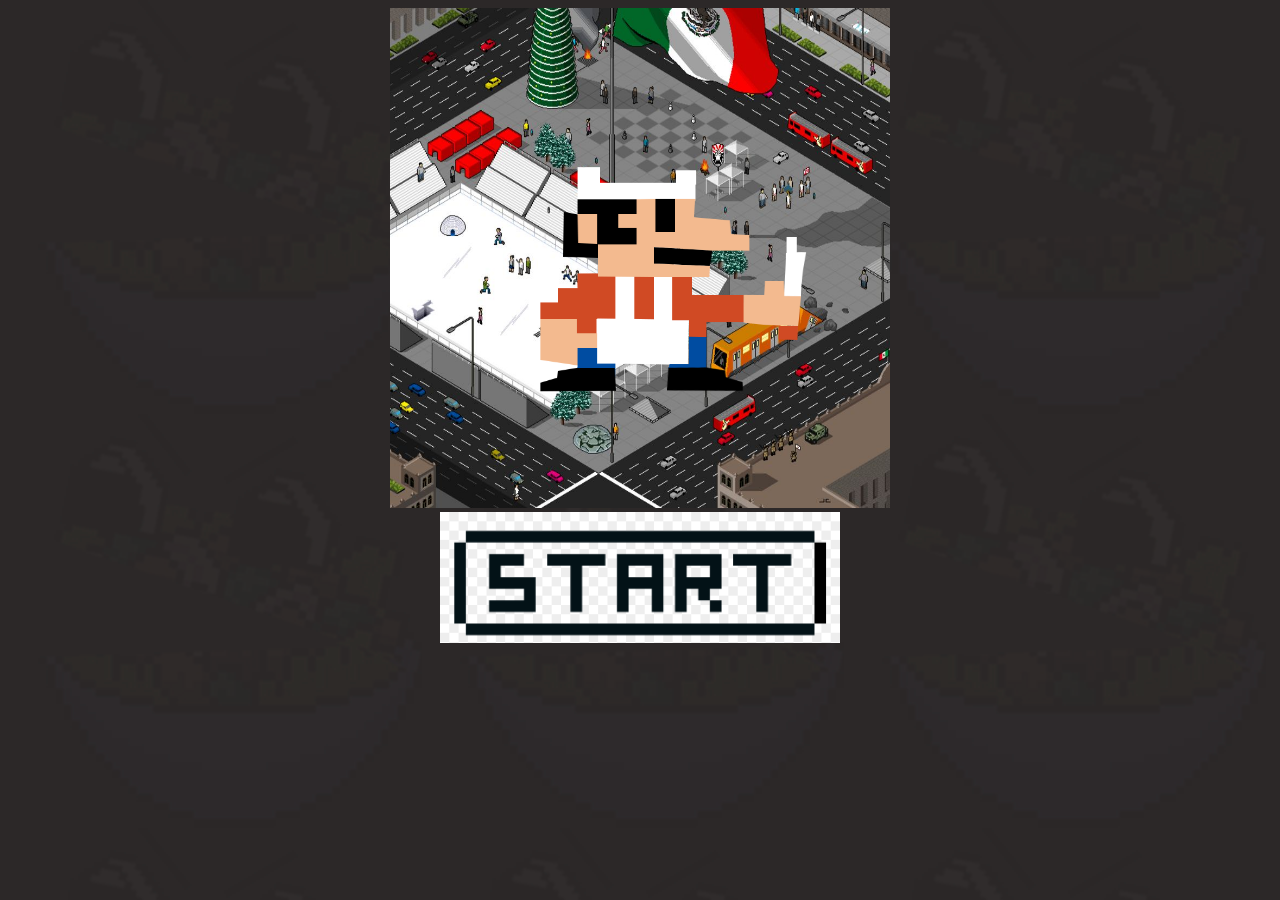
<file: index.html>
<!DOCTYPE html>
<html lang="en">
  <head>
    <meta charset="UTF-8" />
    <meta name="viewport" content="width=device-width, initial-scale=1.0" />
    <meta http-equiv="X-UA-Compatible" content="ie=edge" />
   <link rel="icon" type="image" href="images/mario1.png" sizes="16x16">
    <link rel="stylesheet" href="styles/style.css" />
    <title>Mario el Taquero</title>
  </head>
  <body>

    <div class="canvas">
      <canvas id="intro"></canvas>
    </div>

    <div class="button">
      <a href="levels/game1.html">
          <img alt="Game Logo(updated)" src="images/start-button.png" class="game-button"> 
    </div>

    <script src="javascript/intro.js"></script>
  </body>
</html>
</file>
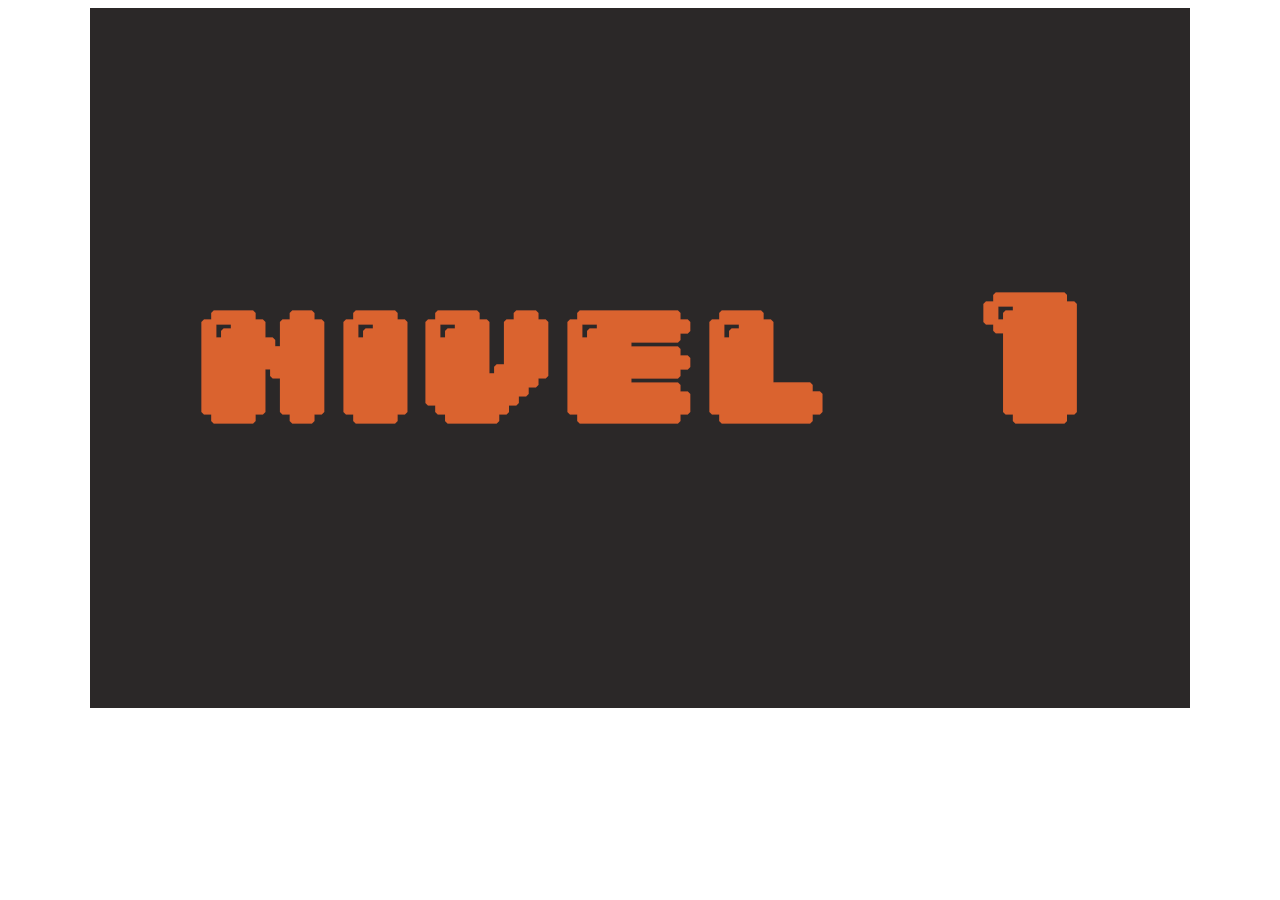
<file: game1.html>
<!DOCTYPE html>
<html lang="en">
  <head>
    <meta charset="UTF-8" />
    <meta name="viewport" content="width=device-width, initial-scale=1.0" />
    <meta http-equiv="X-UA-Compatible" content="ie=edge" />
    <link rel="icon" type="image" href="/images/mario1.png" sizes="16x16">
    <title>Tacos "El Mario"</title>
  </head>
  <body>
      <section style="text-align: center;">
      <canvas id="game"></canvas>
    </section>
      <script src="javascript/level-1.js"></script>
  </body>
</html>
</file>
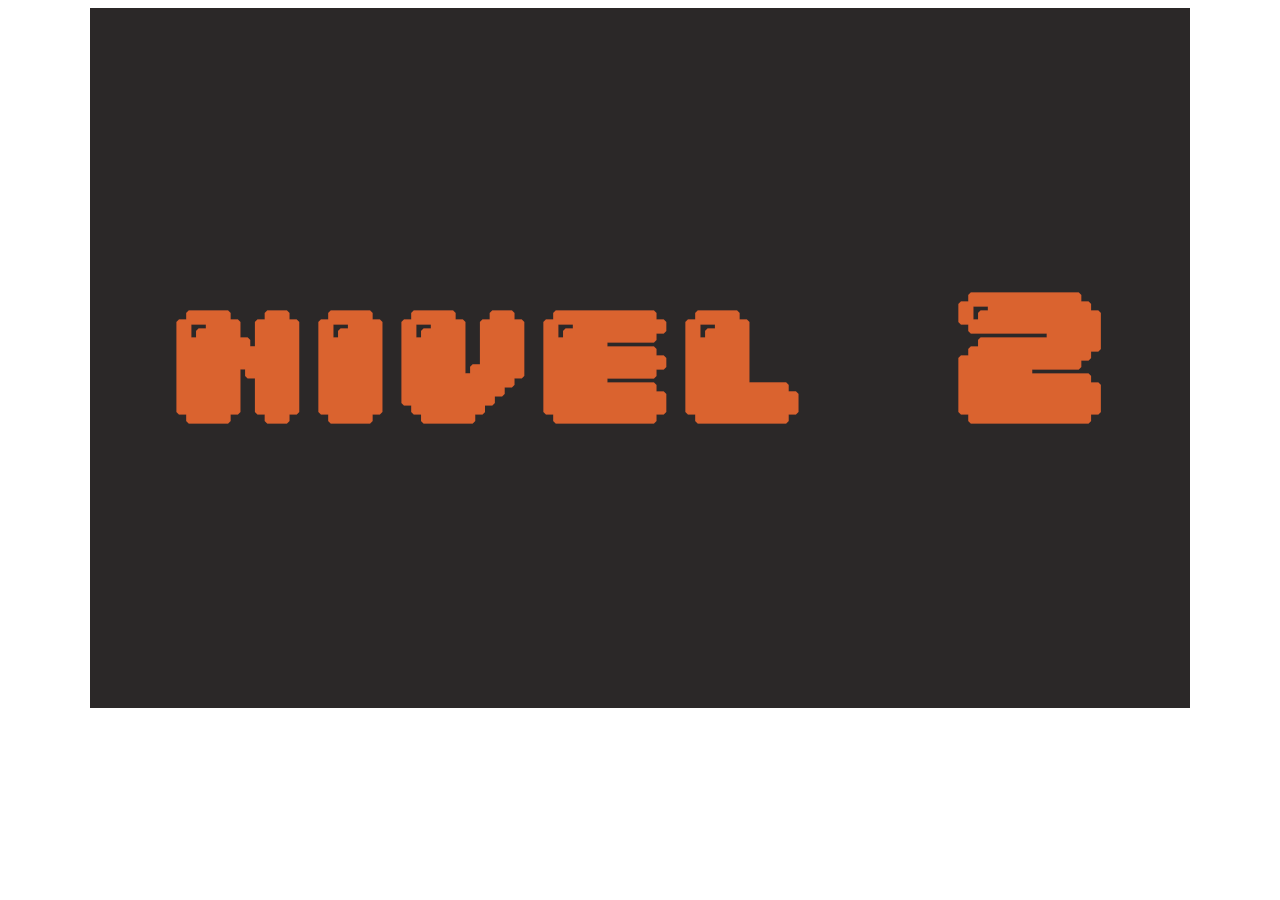
<file: game2.html>
<!DOCTYPE html>
<html lang="en">
  <head>
    <meta charset="UTF-8" />
    <meta name="viewport" content="width=device-width, initial-scale=1.0" />
    <meta http-equiv="X-UA-Compatible" content="ie=edge" />
    <link rel="icon" type="image" href="/images/mario1.png" sizes="16x16">
    <title>Tacos "El Mario"</title>
  </head>
  <body>
      <section style="text-align: center;">
      <canvas id="game"></canvas>
    </section>
      <script src="javascript/level-2.js"></script>
  </body>
</html>
</file>
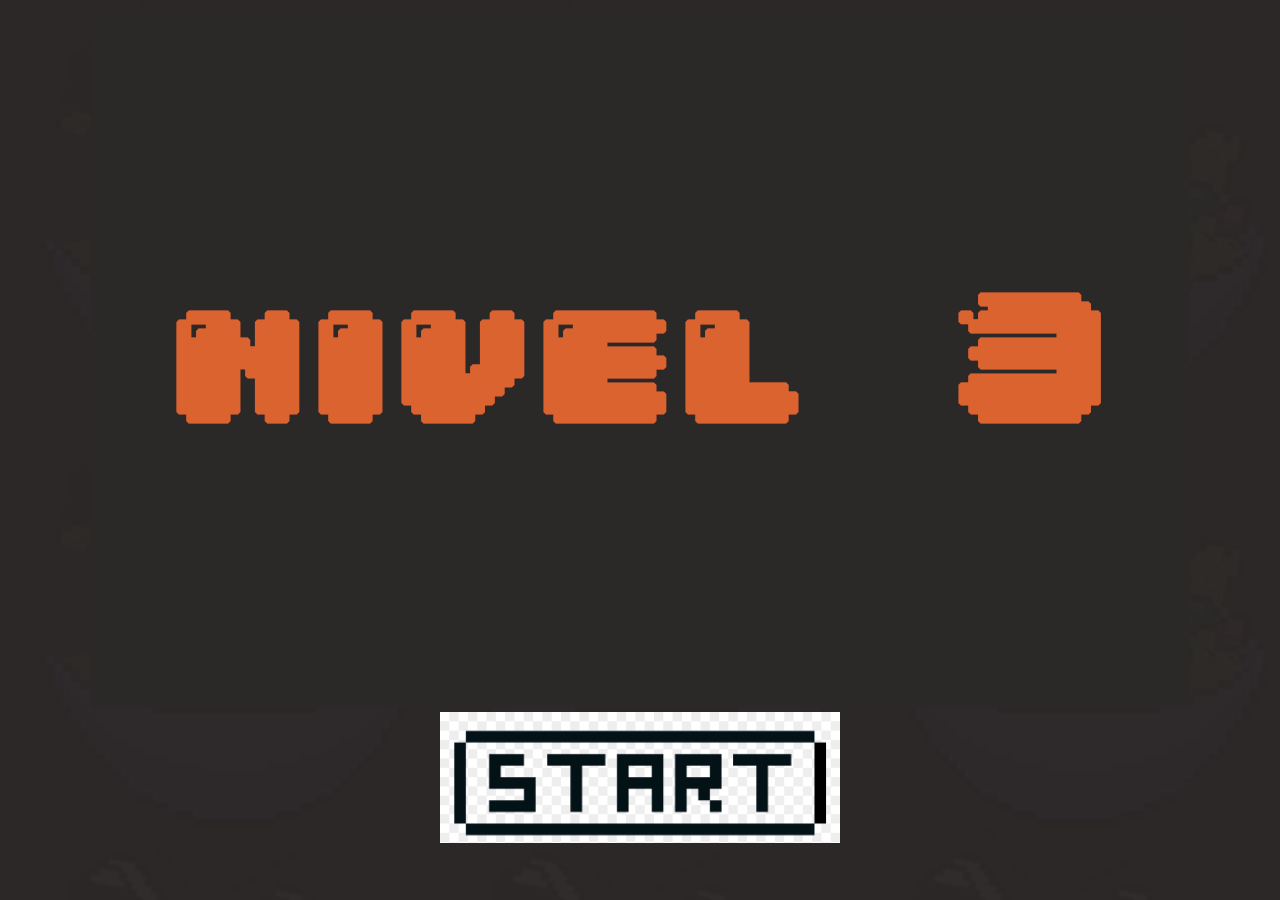
<file: instrucciones.html>
<!DOCTYPE html>
<html lang="en">
  <head>
    <meta charset="UTF-8" />
    <meta name="viewport" content="width=device-width, initial-scale=1.0" />
    <meta http-equiv="X-UA-Compatible" content="ie=edge" />
   <link rel="icon" type="image" href="images/mario1.png" sizes="16x16">
    <link rel="stylesheet" href="styles/style.css" />
    <title>Mario el Taquero</title>
  </head>
  <body>

    <div class="canvas">
      <canvas id="instrucciones"></canvas>
    </div>

    <div class="button">
      <a href="levels/game1.html">
          <img alt="Game Logo(updated)" src="images/start-button.png" class="game-button"> 
    </div>

    <script src="javascript/instrucciones.js"></script>
  </body>
</html>
</file>
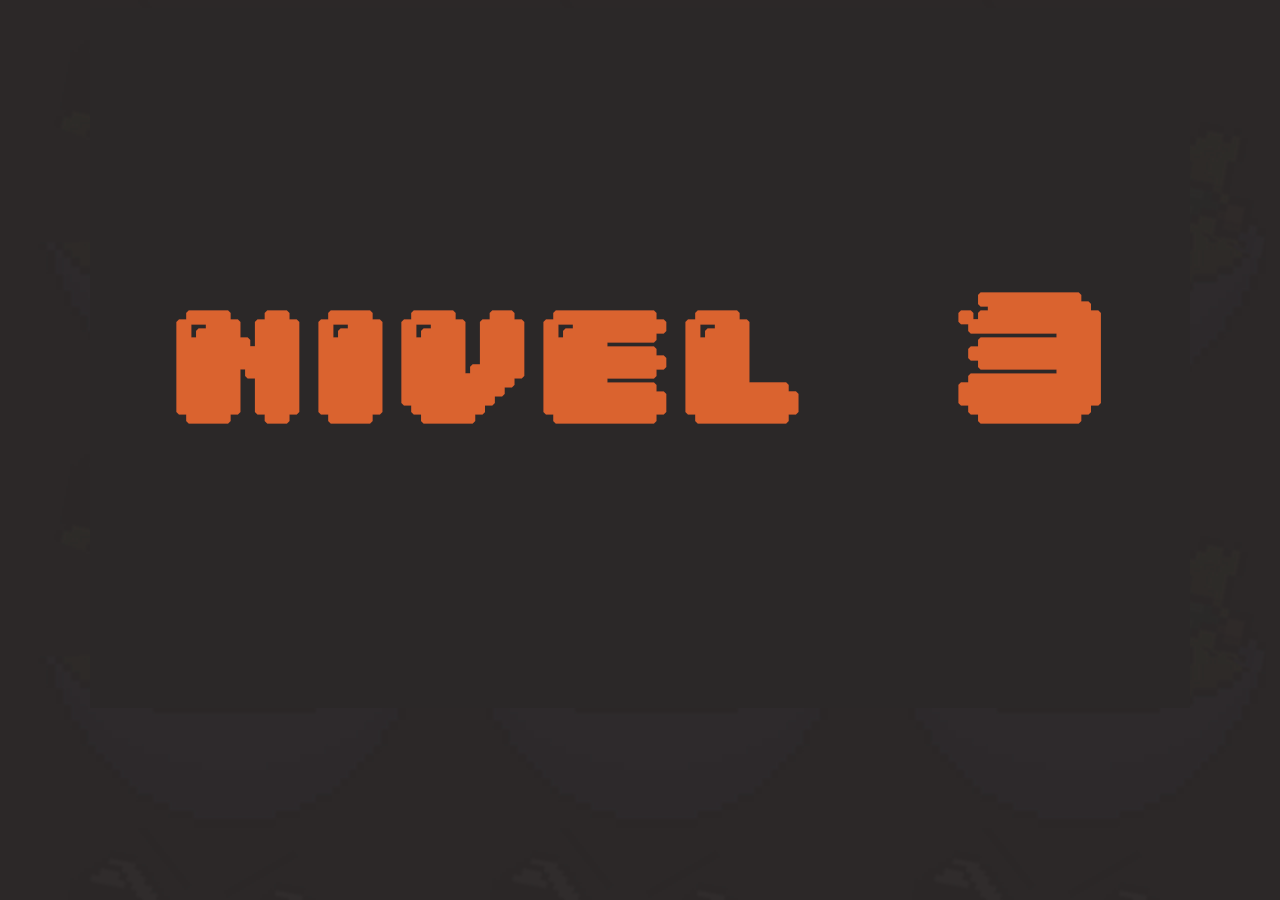
<file: Extra-levels/game-4.html>
<!DOCTYPE html>
<html lang="en">
  <head>
    <meta charset="UTF-8" />
    <meta name="viewport" content="width=device-width, initial-scale=1.0" />
    <meta http-equiv="X-UA-Compatible" content="ie=edge" />
    <link rel="icon" type="image" href="/images/mario1.png" sizes="16x16">
    <link rel="stylesheet" href="/styles/style.css" />
    <title>Mario el Taquero</title>
  </head>
  <body>
      <section style="text-align: center;">
      <canvas id="game"></canvas>
    </section>
      <script src="/javascript/level-4.js"></script>
  </body>
</html>
</file>
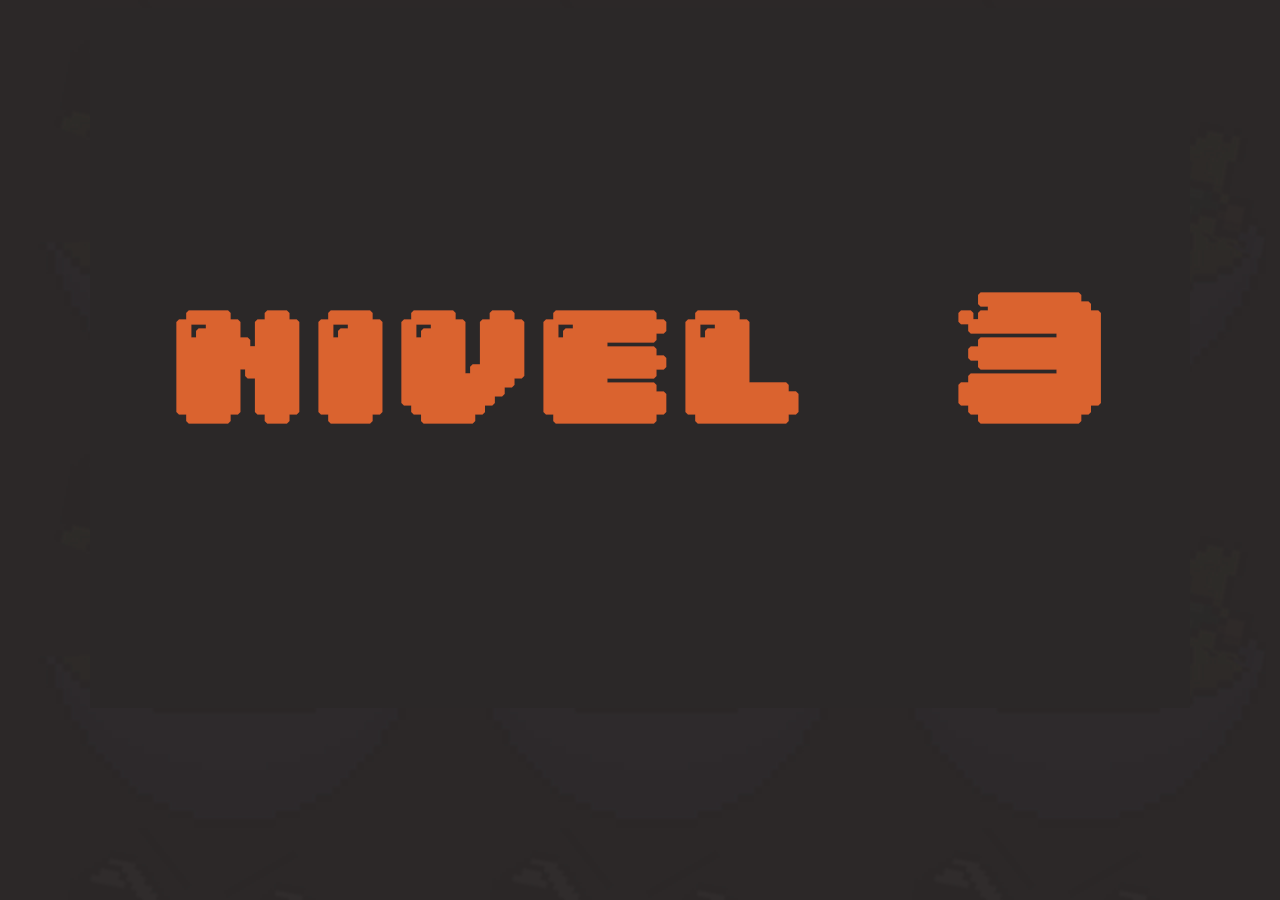
<file: Extra-levels/game-5.html>
<!DOCTYPE html>
<html lang="en">
  <head>
    <meta charset="UTF-8" />
    <meta name="viewport" content="width=device-width, initial-scale=1.0" />
    <meta http-equiv="X-UA-Compatible" content="ie=edge" />
    <link rel="icon" type="image" href="/images/mario1.png" sizes="16x16">
    <link rel="stylesheet" href="/styles/style.css" />
    <title>Mario el Taquero</title>
  </head>
  <body>
      <section style="text-align: center;">
      <canvas id="game"></canvas>
    </section>
      <script src="/javascript/level-5.js"></script>
  </body>
</html>
</file>
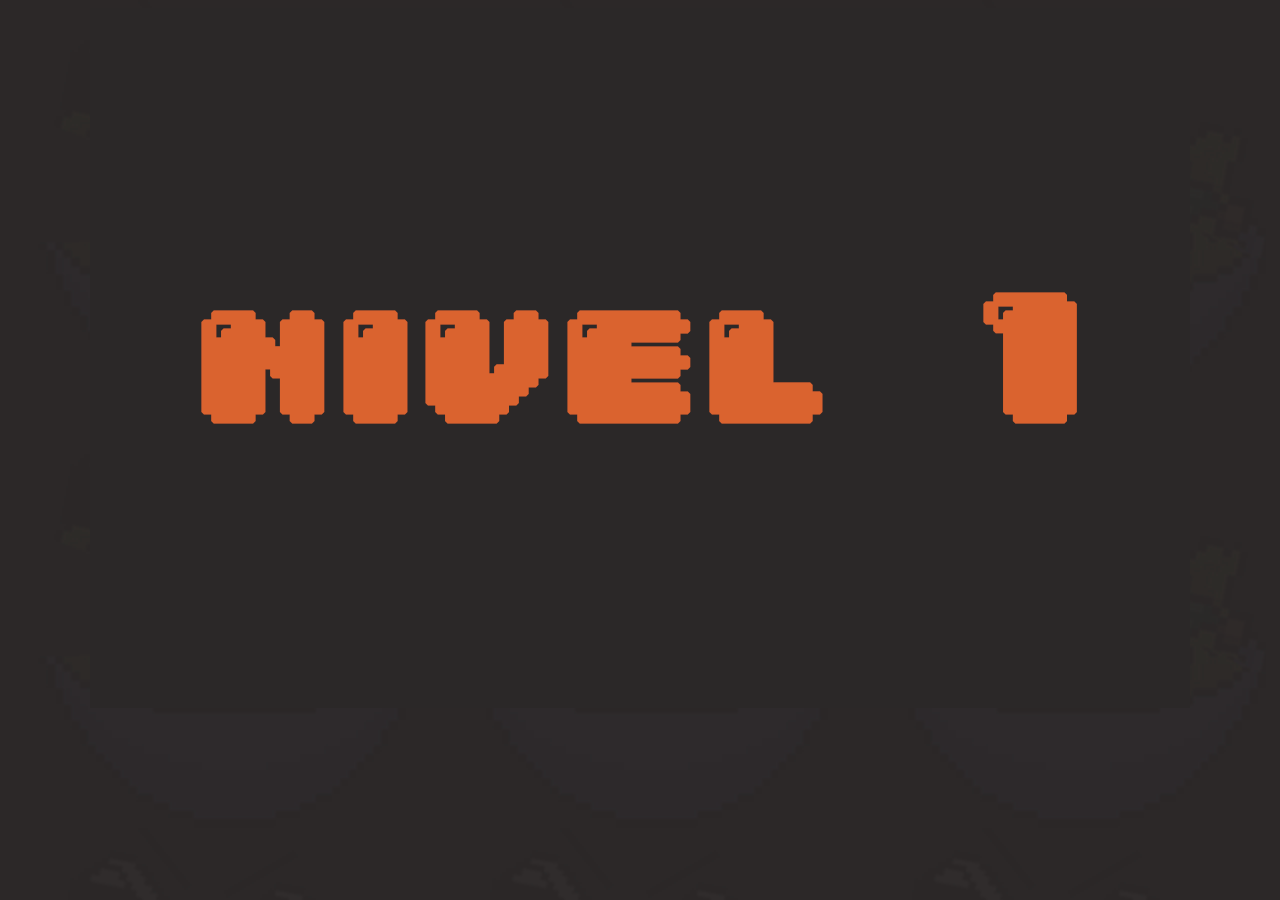
<file: levels/game-1.html>
<!DOCTYPE html>
<html lang="en">
  <head>
    <meta charset="UTF-8" />
    <meta name="viewport" content="width=device-width, initial-scale=1.0"/>
    <meta http-equiv="X-UA-Compatible" content="ie=edge" />
    <link rel="icon" type="image" href="../images/mario1.png" sizes="16x16">
    <link rel="stylesheet" href="../styles/style.css" />
    <title>Mario el Taquero</title>
  </head>
  <body>
      <section style="text-align: center;">
      <canvas id="game"></canvas>
    </section>
      <script src="../javascript/level-1.js"></script>
  </body>
</html>
</file>
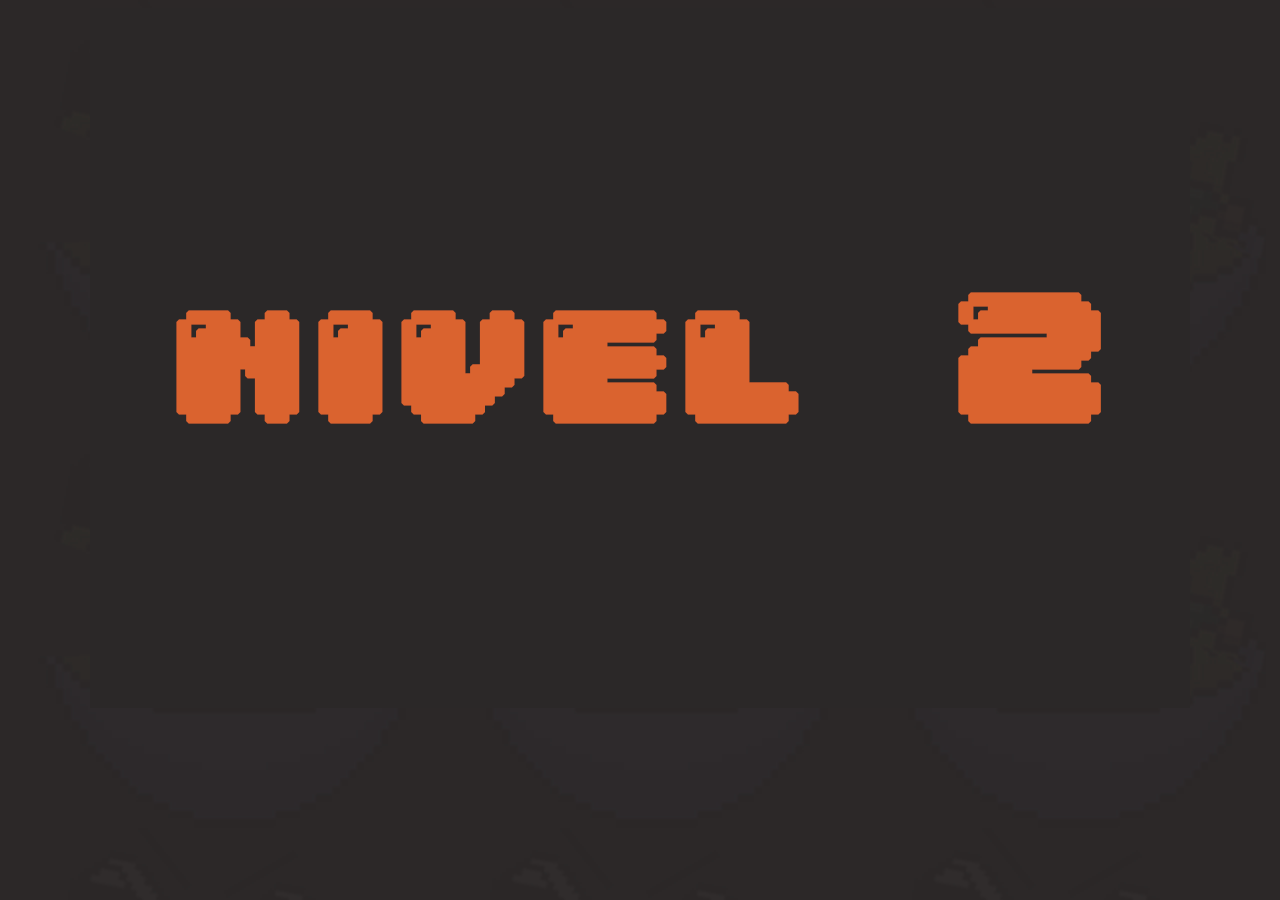
<file: levels/game-2.html>
<!DOCTYPE html>
<html lang="en">
  <head>
    <meta charset="UTF-8" />
    <meta name="viewport" content="width=device-width, initial-scale=1.0" />
    <meta http-equiv="X-UA-Compatible" content="ie=edge" />
    <link rel="icon" type="image" href="../images/mario1.png" sizes="16x16">
    <link rel="stylesheet" href="../styles/style.css" />
    <title>Mario el Taquero</title>
  </head>
  <body>
      <section style="text-align: center;">
      <canvas id="game"></canvas>
    </section>
      <script src="../javascript/level-2.js"></script>
  </body>
</html>
</file>
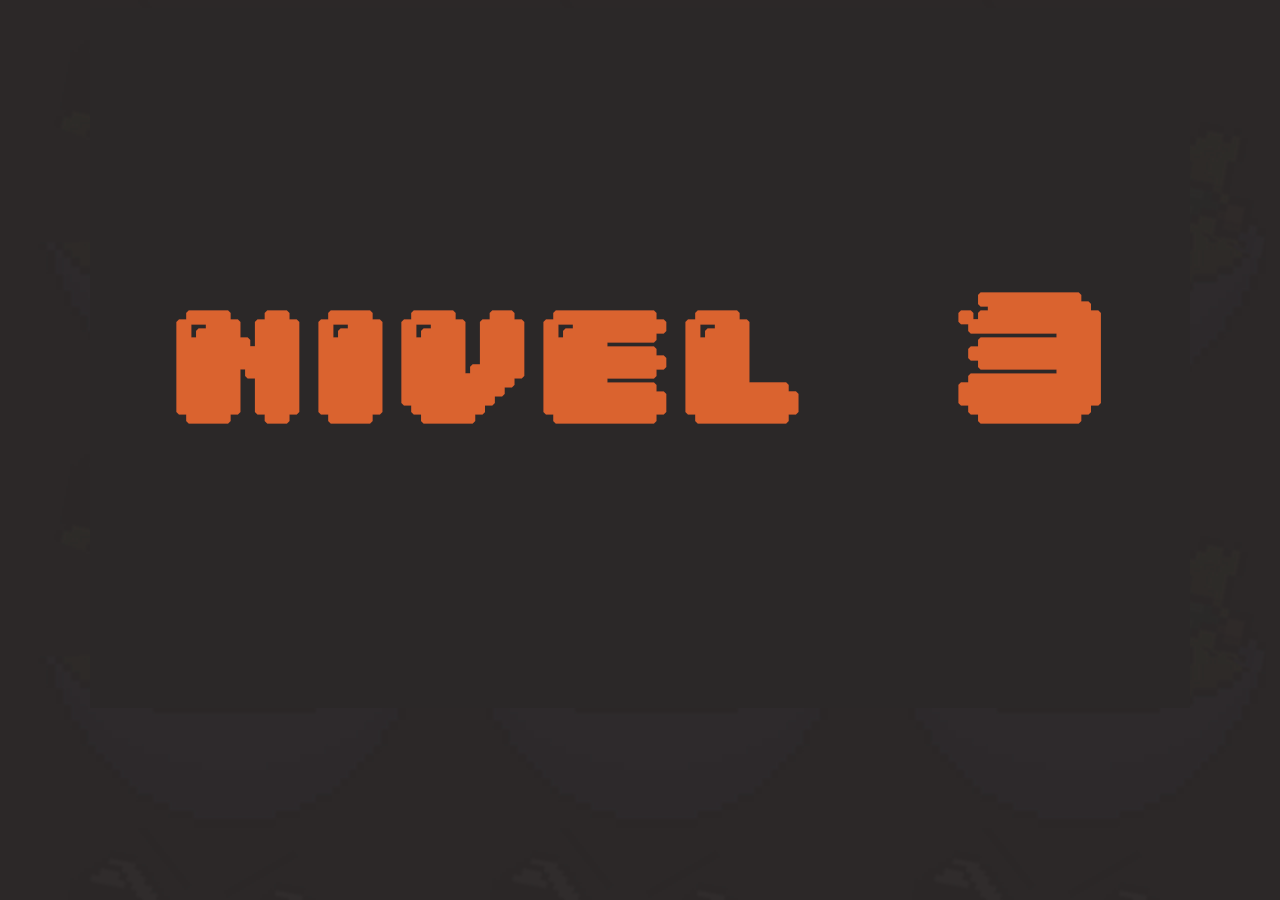
<file: levels/game-3.html>
<!DOCTYPE html>
<html lang="en">
  <head>
    <meta charset="UTF-8" />
    <meta name="viewport" content="width=device-width, initial-scale=1.0" />
    <meta http-equiv="X-UA-Compatible" content="ie=edge" />
    <link rel="icon" type="image" href="../images/mario1.png" sizes="16x16">
    <link rel="stylesheet" href="../styles/style.css" />
    <title>Mario el Taquero</title> 
  </head>
  <body>
      <section style="text-align: center;">
      <canvas id="game"></canvas>
    </section>
      <script src="../javascript/level-3.js"></script>
  </body>
</html>
</file>
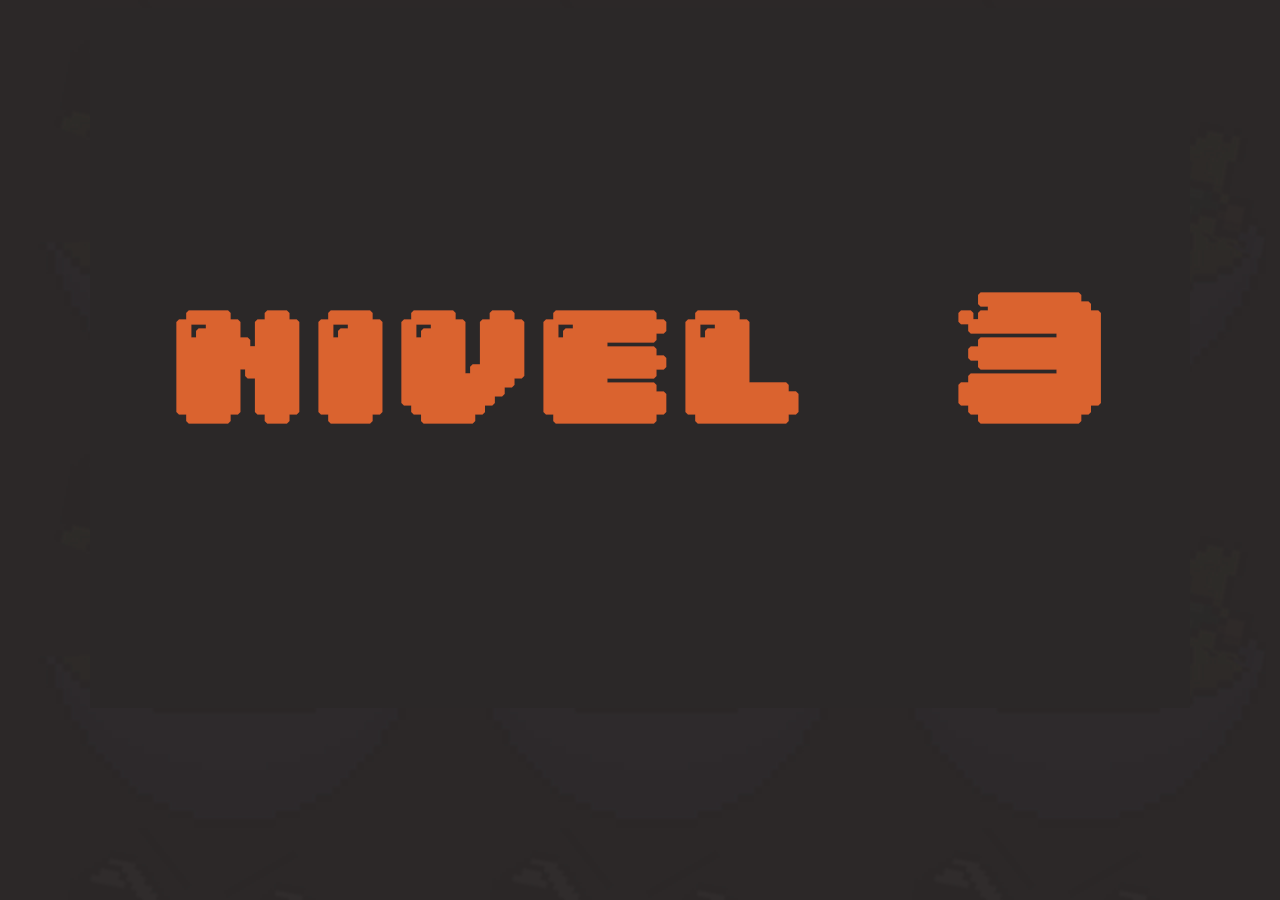
<file: levels/game-5.html>
<!DOCTYPE html>
<html lang="en">
  <head>
    <meta charset="UTF-8" />
    <meta name="viewport" content="width=device-width, initial-scale=1.0" />
    <meta http-equiv="X-UA-Compatible" content="ie=edge" />
    <link rel="icon" type="image" href="/images/mario1.png" sizes="16x16">
    <link rel="stylesheet" href="/styles/style.css" />
    <title>Tacos "El Mario"</title>
  </head>
  <body>
      <section style="text-align: center;">
      <canvas id="game"></canvas>
    </section>
      <script src="/javascript/level-5.js"></script>
  </body>
</html>
</file>
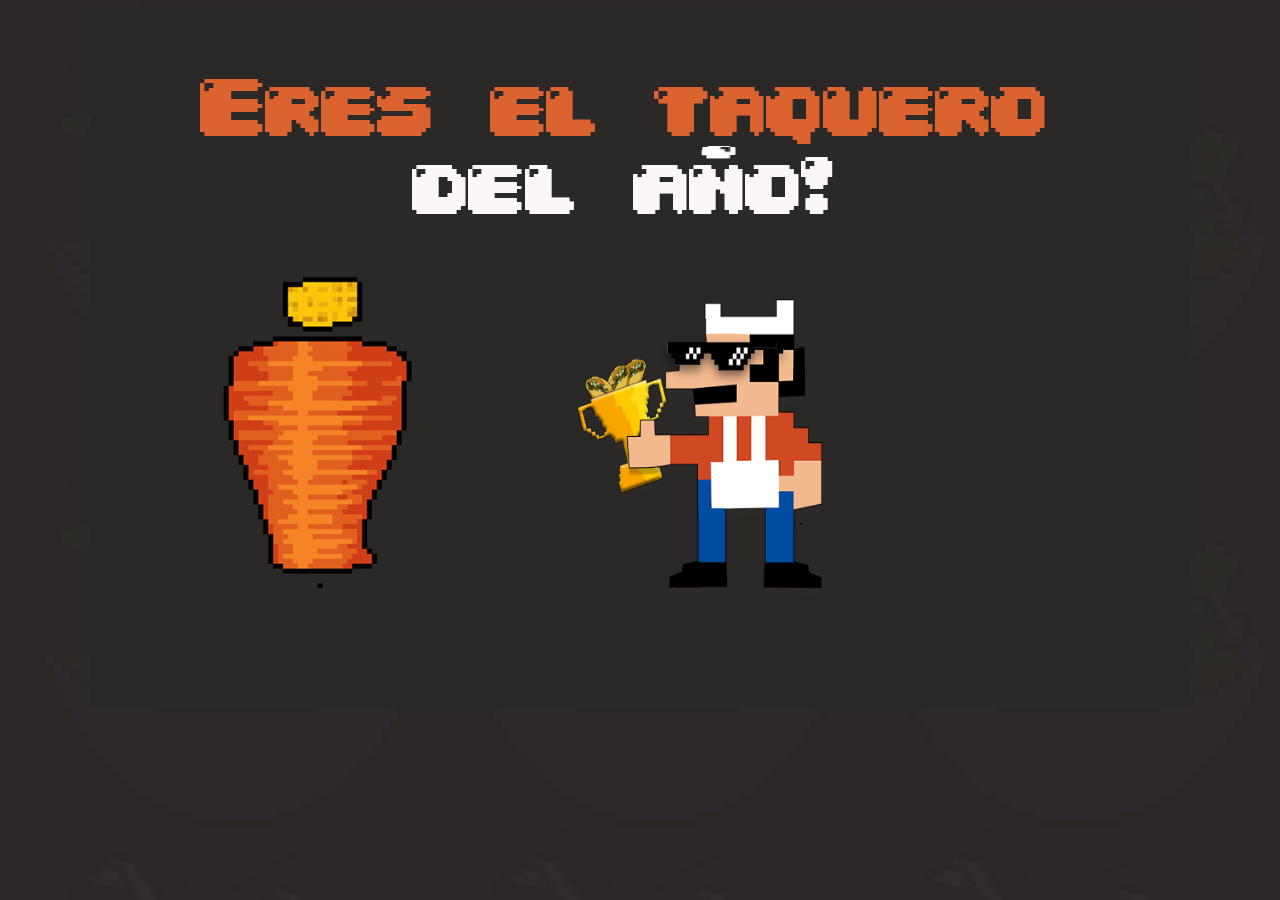
<file: levels/game-final.html>
<!DOCTYPE html>
<html lang="en">
  <head>
    <meta charset="UTF-8" />
    <meta name="viewport" content="width=device-width, initial-scale=1.0" />
    <meta http-equiv="X-UA-Compatible" content="ie=edge" />
   <link rel="icon" type="image" href="../images/mario1.png" sizes="16x16">
    <link rel="stylesheet" href="../styles/style.css" />
    <title>Mario el Taquero</title>
  </head>
  <body>

    <div class="canvas">
      <canvas id="winner"></canvas>
    </div>

    <script src="../javascript/final.js"></script>
  </body>
</html>
</file>
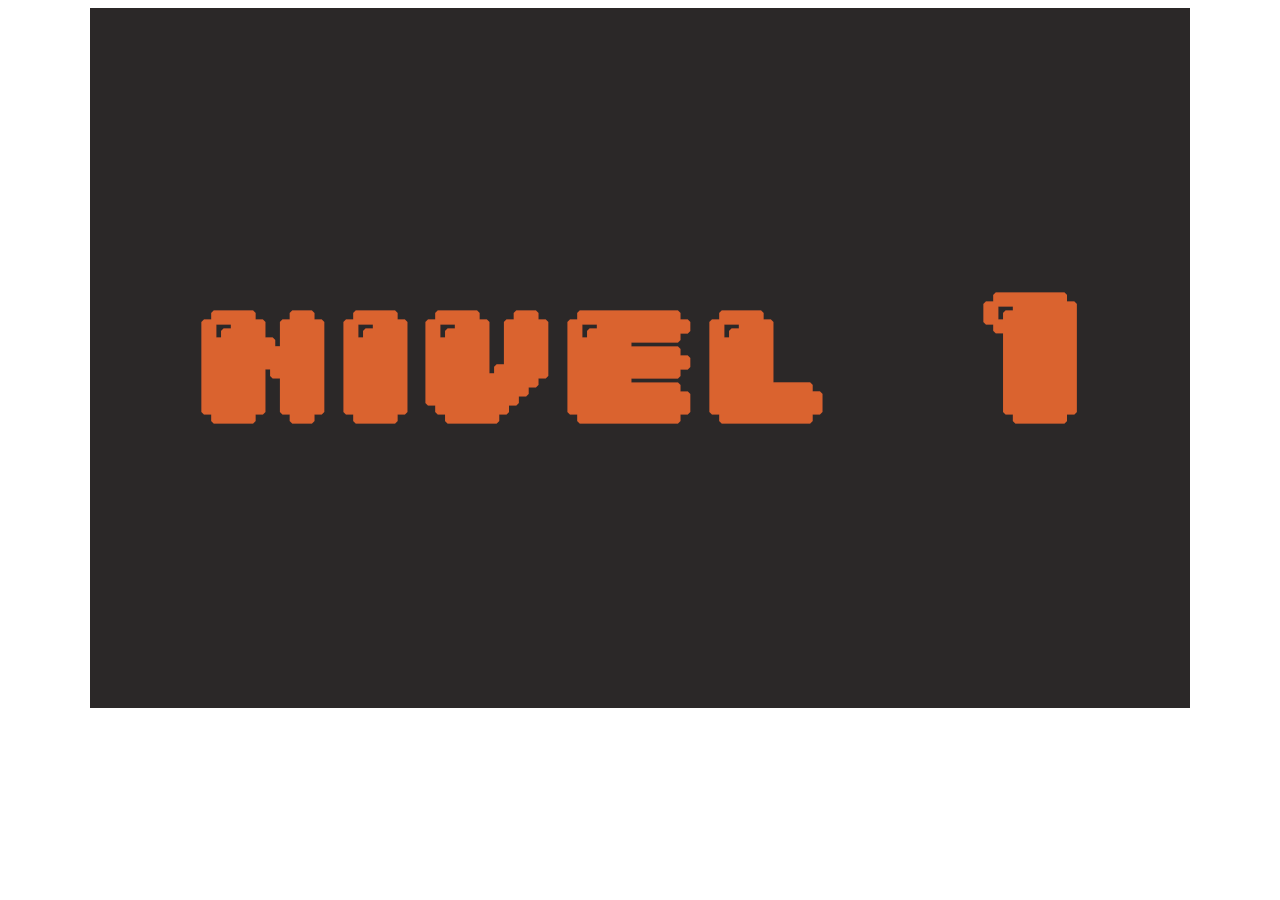
<file: levels/game1.html>
<!DOCTYPE html>
<html lang="en">
  <head>
    <meta charset="UTF-8" />
    <meta name="viewport" content="width=device-width, initial-scale=1.0" />
    <meta http-equiv="X-UA-Compatible" content="ie=edge" />
    <link rel="icon" type="image" href="/images/mario1.png" sizes="16x16">
    <title>Tacos "El Mario"</title>
  </head>
  <body>
      <section style="text-align: center;">
      <canvas id="game"></canvas>
    </section>
      <script src="/javascript/level-1.js"></script>
  </body>
</html>
</file>
<file: styles/style.css>
.logo{
    display: flex;
    justify-content: center;
}

.game-logo{
    width: 400px;
}

.button{
    display: flex;
    justify-content: center;
}

.game-button{
    width: 400px;
}

.canvas{
    text-align: center;
}

body{
    background-image: url("../images/temporary-background.png");
}
</file>
